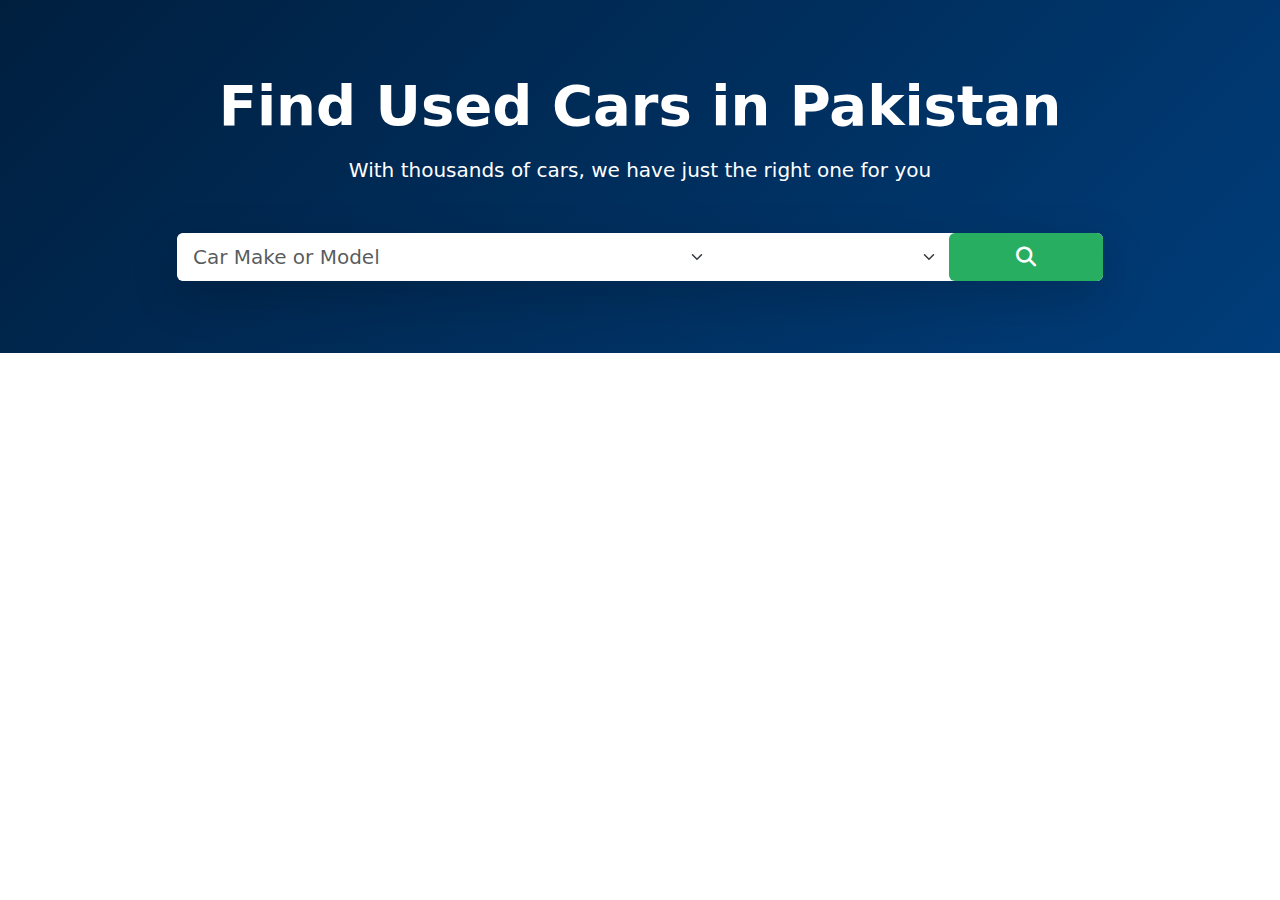
<file: index.html>
<!DOCTYPE html>
<html lang="en">
  <head>
    <meta charset="UTF-8" />
    <meta name="viewport" content="width=device-width, initial-scale=1.0" />
    <title>PakWheels - Buy & Sell Vehicles</title>
    <link
      href="https://cdnjs.cloudflare.com/ajax/libs/bootstrap/5.3.2/css/bootstrap.min.css"
      rel="stylesheet"
    />
    <link rel="stylesheet" href="style.css" />
    <link
      href="https://cdnjs.cloudflare.com/ajax/libs/font-awesome/6.4.0/css/all.min.css"
      rel="stylesheet"
    />
  </head>
  <body>
    <!-- NAVBAR CONTAINER-->
    <div id="navbar-container"></div>
    <!-- HERO SECTION -->
    <div class="hero-section text-white text-center py-5">
      <div class="container py-4">
        <h1 class="display-4 fw-bold mb-3">Find Used Cars in Pakistan</h1>
        <p class="lead mb-5">
          With thousands of cars, we have just the right one for you
        </p>
        <div class="row justify-content-center">
          <div class="col-lg-10">
            <div class="card shadow-lg border-0">
              <div class="card-body p-0">
                <div class="row g-0">
                  <div class="col-lg-4">
                    <input
                      type="text"
                      class="form-control form-control-lg border-0 h-100"
                      id="hero-keyword"
                      placeholder="Car Make or Model"
                    />
                  </div>
                  <div class="col-lg-3">
                    <select
                      class="form-select form-select-lg border-0 h-100"
                      id="city-select"
                    >
                      <!-- rendered by data.js -->
                    </select>
                  </div>
                  <div class="col-lg-3">
                    <select
                      class="form-select form-select-lg border-0 h-100"
                      id="price-select"
                    >
                      <!-- rendered by data.js -->
                    </select>
                  </div>
                  <div class="col-lg-2">
                    <button
                      class="btn search-btn text-white w-100 h-100 fw-bold fs-5 border-0"
                    >
                      <i class="fas fa-search"></i>
                    </button>
                  </div>
                </div>
              </div>
            </div>
          </div>
        </div>
      </div>
    </div>
    <!-- VEHICLES SECTIONS -->
    <div class="py-5">
      <div class="container" id="vehicles-container">
        <!-- rendered by script.js -->
      </div>
    </div>
    <!-- FOOTER CONTAINER -->
    <div id="footer-container"></div>
    <!-- FLOATING WHATSP BUTTON-->
    <div id="floating-whatsapp"></div>
    <script src="data.js"></script>
    <script src="script.js"></script>
  </body>
</html>
</file>
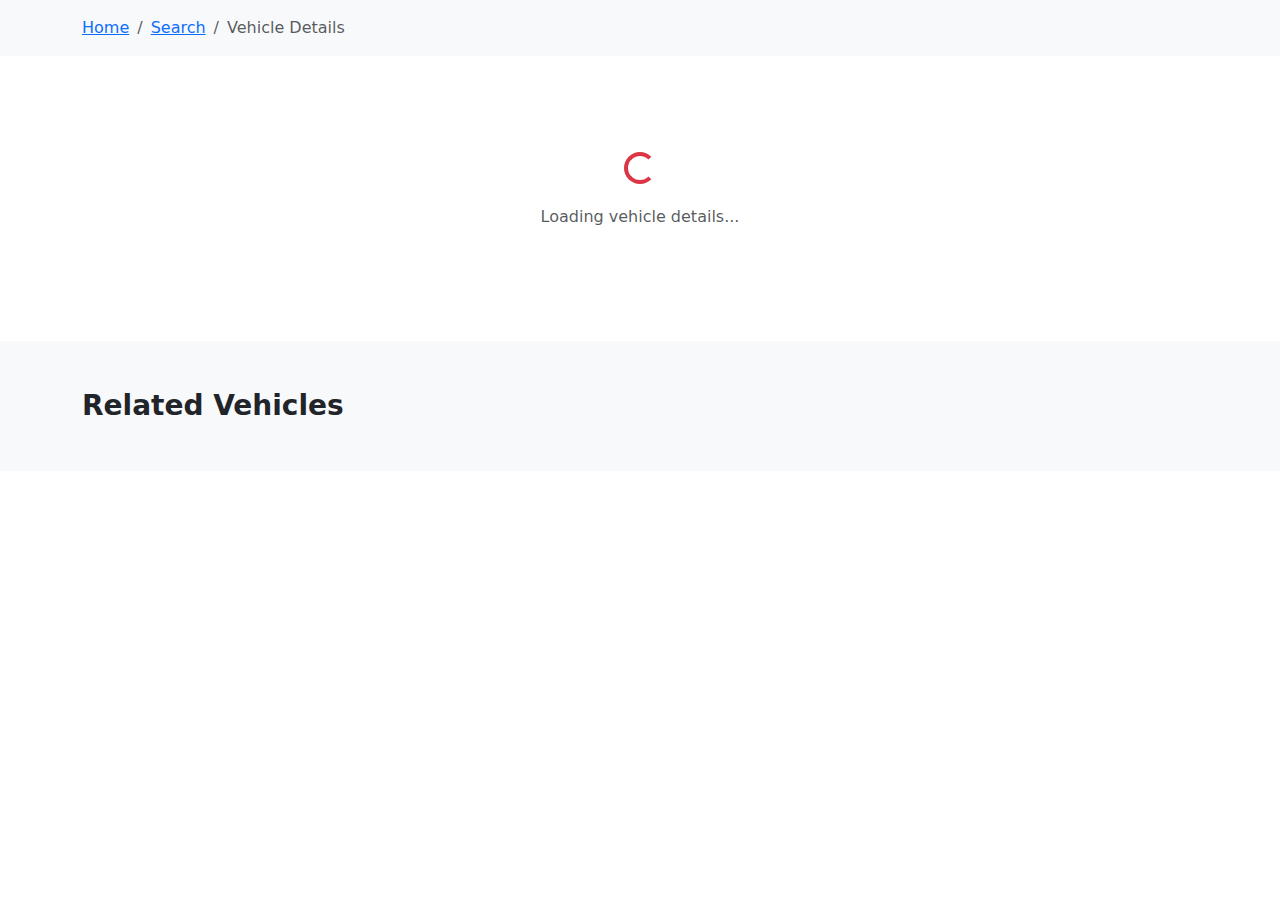
<file: details.html>
<!DOCTYPE html>
<html lang="en">
  <head>
    <meta charset="UTF-8" />
    <meta name="viewport" content="width=device-width, initial-scale=1.0" />
    <title>Vehicle Details - PakWheels</title>
    <link
      href="https://cdnjs.cloudflare.com/ajax/libs/bootstrap/5.3.2/css/bootstrap.min.css"
      rel="stylesheet"
    />
    <link rel="stylesheet" href="style.css" />
    <link
      href="https://cdnjs.cloudflare.com/ajax/libs/font-awesome/6.4.0/css/all.min.css"
      rel="stylesheet"
    />
  </head>
  <body>
    <!-- NAVBAR -->
    <div id="navbar-container"></div>
    <!-- BREADCRUMB -->
    <div class="bg-light py-3">
      <div class="container">
        <nav aria-label="breadcrumb">
          <ol class="breadcrumb mb-0">
            <li class="breadcrumb-item"><a href="index.html">Home</a></li>
            <li class="breadcrumb-item"><a href="search.html">Search</a></li>
            <li
              class="breadcrumb-item active"
              aria-current="page"
              id="breadcrumb-title"
            >
              Vehicle Details
            </li>
          </ol>
        </nav>
      </div>
    </div>
    <!-- VEHICLE DETAILS SECTION -->
    <div class="py-5">
      <div class="container">
        <div id="vehicle-details">
          <!--  loaded by details.js -->
          <div class="text-center py-5">
            <div class="spinner-border text-danger" role="status">
              <span class="visually-hidden">Loading...</span>
            </div>
            <p class="mt-3 text-muted">Loading vehicle details...</p>
          </div>
        </div>
      </div>
    </div>
    <!-- RELATED VEHICLES SECTION -->
    <div class="bg-light py-5">
      <div class="container">
        <h3 class="fw-bold mb-4">Related Vehicles</h3>
        <div id="related-vehicles" class="row g-4">
          <!-- loaded by details.js -->
        </div>
      </div>
    </div>
    <!-- FOOTER -->
    <div id="footer-container"></div>
    <!-- floating whatsp button  -->
    <div id="floating-whatsapp"></div>
    <script src="data.js"></script>
    <script src="details.js"></script>
  </body>
</html>
</file>
<file: style.css>
:root {
            --primary-color: #e74c3c;
            --secondary-color: #2c3e50;
        }

        .navbar {
            background: linear-gradient(135deg, var(--secondary-color), #34495e);
        }

        .logo {
            width: 50px;
            height: 50px;
            background: var(--primary-color);
        }

        .hero-section {
            background: linear-gradient(135deg, #001f3f 0%, #003d7a 100%);
        }

        .search-btn {
            background: #27ae60;
        }

        .search-btn:hover {
            background: #229954;
        }

        .vehicle-card {
            transition: transform 0.3s, box-shadow 0.3s;
        }

        .vehicle-card:hover {
            transform: translateY(-5px);
        }

        .vehicle-card img {
            height: 200px;
            object-fit: cover;
        }

        .social-links a {
            width: 40px;
            height: 40px;
            display: inline-flex;
            align-items: center;
            justify-content: center;
            background: rgba(255, 255, 255, 0.1);
            transition: all 0.3s;
        }

        .social-links a:hover {
            background: var(--primary-color);
            transform: translateY(-3px);
        }
</file>
